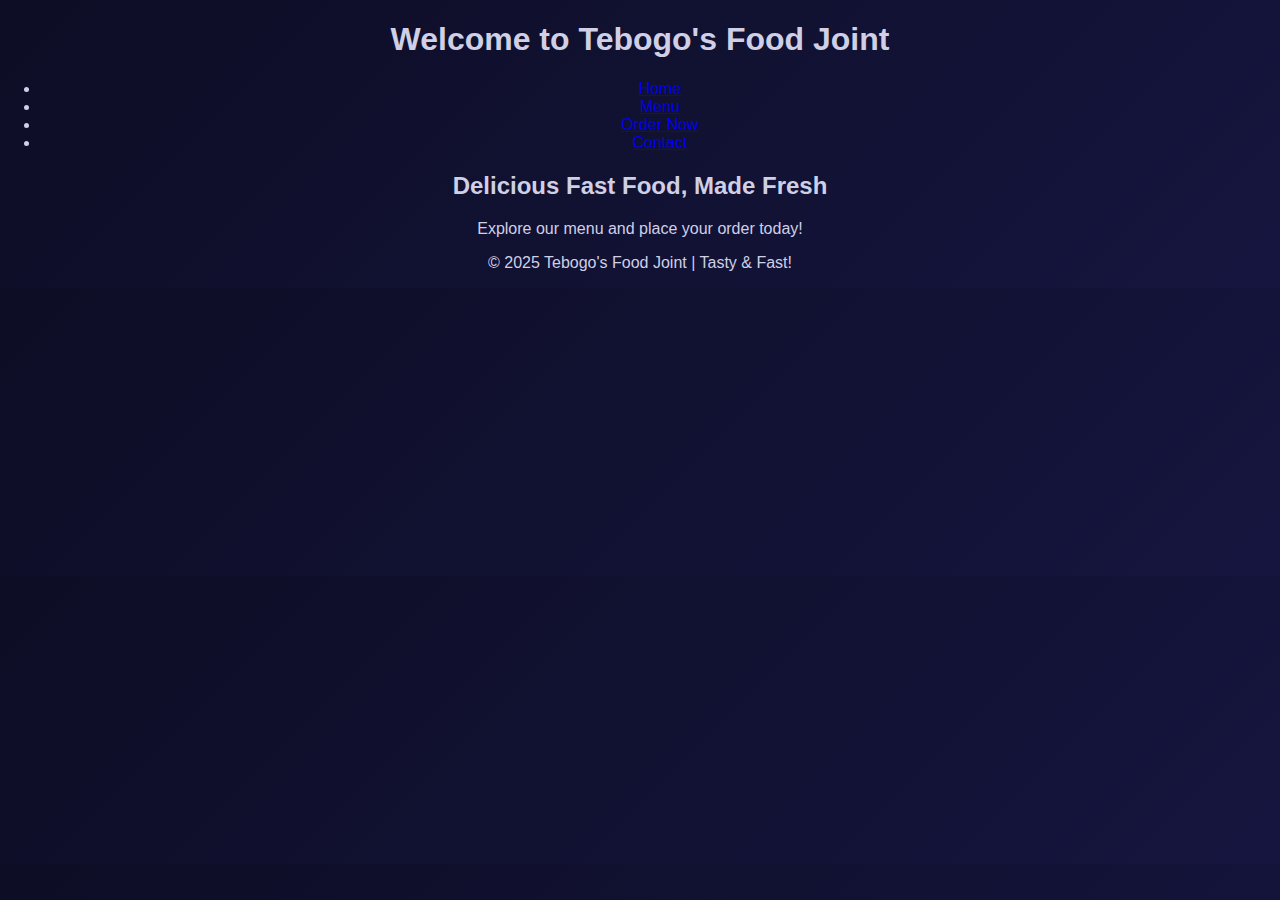
<file: index.html>
<!DOCTYPE html>
<html lang="en">
<head>
    <meta charset="UTF-8">
    <meta name="viewport" content="width=device-width, initial-scale=1.0">
    <title>Home | Tebogo's Food Joint</title>
    <link rel="stylesheet" href="styles.css">
</head>
<body>

    <header>
        <h1>Welcome to Tebogo's Food Joint</h1>
        <nav>
            <ul>
                <li><a href="index.html">Home</a></li>
                <li><a href="menu.html">Menu</a></li>
                <li><a href="order.html">Order Now</a></li>
                <li><a href="contact.html">Contact</a></li>
            </ul>
        </nav>
    </header>

    <main>
        <section>
            <h2>Delicious Fast Food, Made Fresh</h2>
            <p>Explore our menu and place your order today!</p>
        </section>
    </main>

    <footer>
        <p>&copy; 2025 Tebogo's Food Joint | Tasty & Fast!</p>
    </footer>

</body>
</html>
</file>
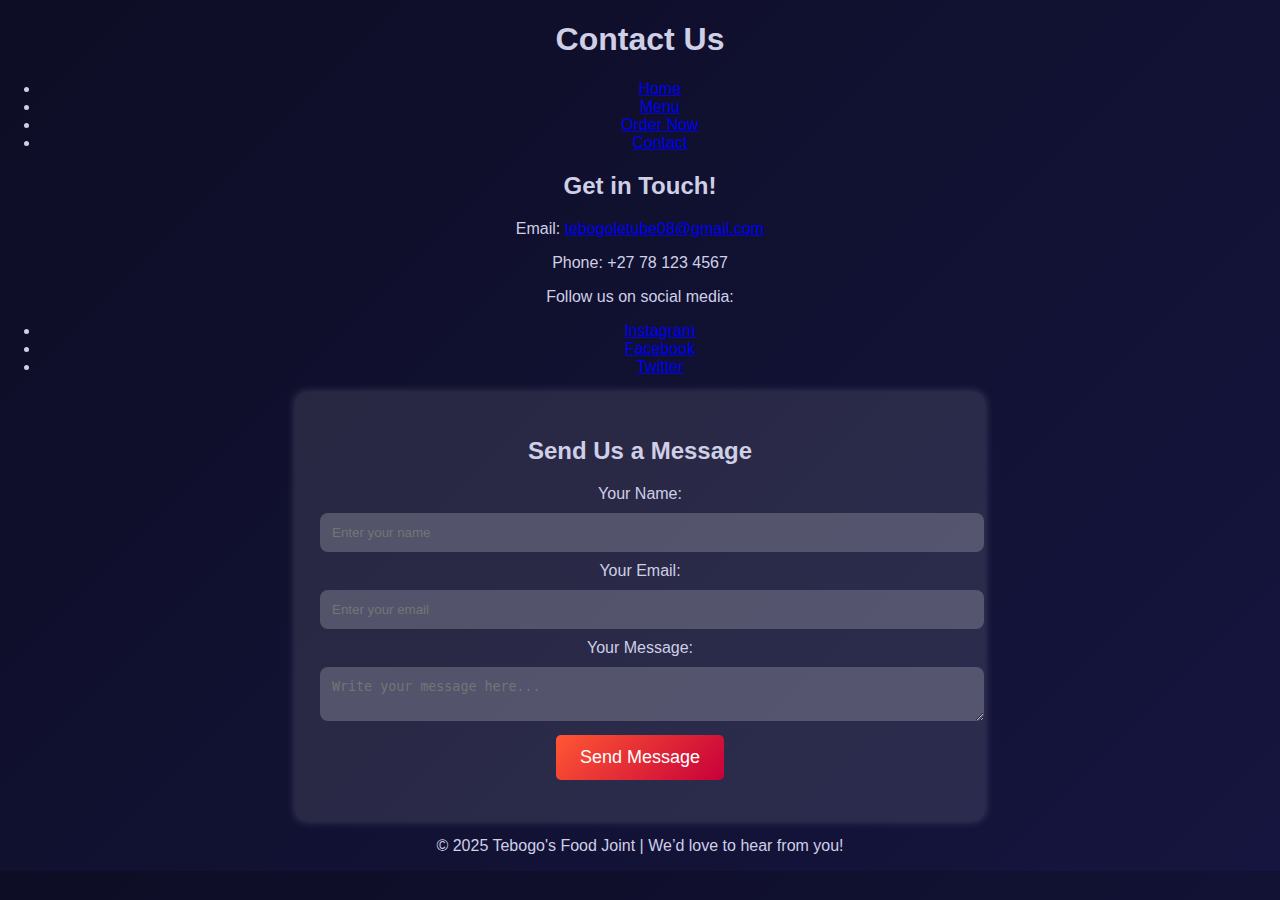
<file: contact.html>
<!DOCTYPE html>
<html lang="en">
<head>
    <meta charset="UTF-8">
    <meta name="viewport" content="width=device-width, initial-scale=1.0">
    <title>Contact Us | Tebogo's Food Joint</title>
    <link rel="stylesheet" href="styles.css">
</head>
<body>

    <header>
        <h1>Contact Us</h1>
        <nav>
            <ul>
                <li><a href="index.html">Home</a></li>
                <li><a href="menu.html">Menu</a></li>
                <li><a href="order.html">Order Now</a></li>
                <li><a href="contact.html">Contact</a></li>
            </ul>
        </nav>
    </header>

    <main>
        <section class="contact-info">
            <h2>Get in Touch!</h2>
            <p>Email: <a href="mailto:tebogoletube08@gmail.com">tebogoletube08@gmail.com</a></p>
            <p>Phone: +27 78 123 4567</p>
            <p>Follow us on social media:</p>
            <ul>
                <li><a href="https://www.instagram.com/tebogosfoodjoint" target="_blank">Instagram</a></li>
                <li><a href="https://www.facebook.com/tebogosfoodjoint" target="_blank">Facebook</a></li>
                <li><a href="https://twitter.com/tebogosfoodjoint" target="_blank">Twitter</a></li>
            </ul>
        </section>

        <section class="contact-form">
            <h2>Send Us a Message</h2>
            <form id="contactForm">
                <label for="name">Your Name:</label>
                <input type="text" id="name" placeholder="Enter your name">

                <label for="email">Your Email:</label>
                <input type="email" id="email" placeholder="Enter your email">

                <label for="message">Your Message:</label>
                <textarea id="message" placeholder="Write your message here..."></textarea>

                <button type="submit">Send Message</button>
                <p id="formStatus"></p>
            </form>
        </section>
    </main>

    <footer>
        <p>&copy; 2025 Tebogo's Food Joint | We’d love to hear from you!</p>
    </footer>

    <script src="script.js" defer></script>

</body>
</html>
</file>
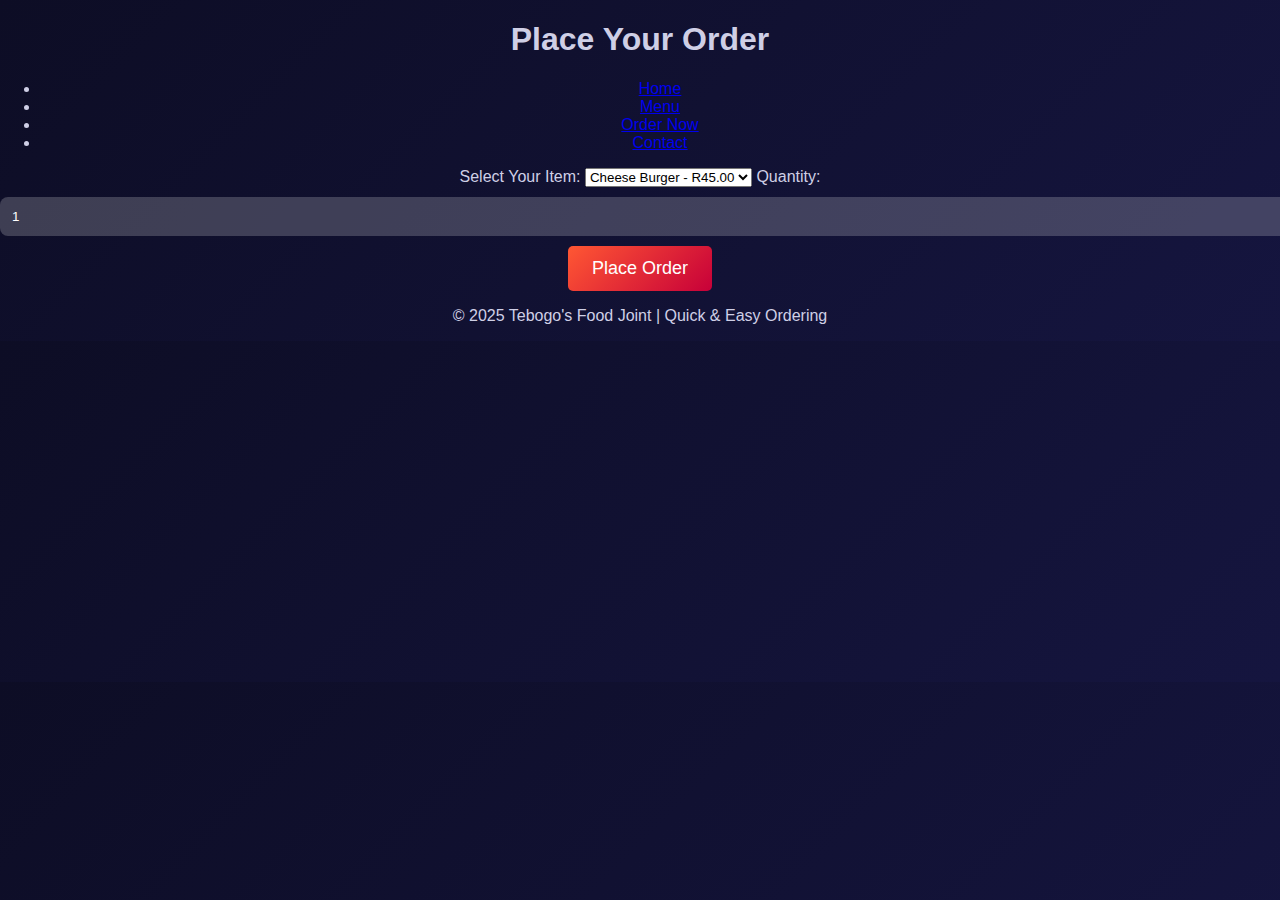
<file: order.html>
<!DOCTYPE html>
<html lang="en">
<head>
    <meta charset="UTF-8">
    <meta name="viewport" content="width=device-width, initial-scale=1.0">
    <title>Order Now | Tebogo's Food Joint</title>
    <link rel="stylesheet" href="styles.css">
</head>
<body>

    <header>
        <h1>Place Your Order</h1>
        <nav>
            <ul>
                <li><a href="index.html">Home</a></li>
                <li><a href="menu.html">Menu</a></li>
                <li><a href="order.html">Order Now</a></li>
                <li><a href="contact.html">Contact</a></li>
            </ul>
        </nav>
    </header>

    <main>
        <form id="orderForm">
            <label for="foodItem">Select Your Item:</label>
            <select id="foodItem">
                <option value="burger">Cheese Burger - R45.00</option>
                <option value="kota">Kota - R70.00</option>
                <option value="milkshake">Milkshake - R40.00</option>
            </select>

            <label for="quantity">Quantity:</label>
            <input type="number" id="quantity" min="1" value="1">

            <button type="submit">Place Order</button>
        </form>
    </main>

    <footer>
        <p>&copy; 2025 Tebogo's Food Joint | Quick & Easy Ordering</p>
    </footer>

    <script src="script.js" defer></script>

</body>
</html>
</file>
<file: styles.css>
body {
    font-family: 'Poppins', sans-serif;
    background: linear-gradient(135deg, #0d0d25, #15153f);
    color: #cfcfe6;
    text-align: center;
    margin: 0;
    padding: 0;
}

.contact-form {
    background: rgba(255, 255, 255, 0.1);
    padding: 25px;
    border-radius: 12px;
    width: 50%;
    margin: auto;
    box-shadow: 0 0 10px rgba(255,255,255,0.2);
    transition: transform 0.3s ease-in-out, box-shadow 0.3s ease-in-out;
}

.contact-form:hover {
    transform: scale(1.02);
    box-shadow: 0 0 15px rgba(255,255,255,0.4);
}

input, textarea {
    width: 100%;
    padding: 12px;
    margin: 10px 0;
    border-radius: 8px;
    border: none;
    background: rgba(255, 255, 255, 0.2);
    color: white;
    transition: box-shadow 0.3s ease-in-out, background 0.3s ease-in-out;
}

input:focus, textarea:focus {
    box-shadow: 0 0 10px rgba(255,255,255,0.5);
    background: rgba(255, 255, 255, 0.3);
}

button {
    background: linear-gradient(135deg, #ff5733, #c70039);
    color: white;
    padding: 12px 24px;
    border: none;
    font-size: 18px;
    cursor: pointer;
    border-radius: 5px;
    transition: transform 0.3s ease-in-out, box-shadow 0.4s ease-in-out;
}

button:hover {
    transform: scale(1.1);
    box-shadow: 0 0 20px rgba(255, 255, 255, 0.5);
}

@keyframes fadeGlow {
    0% { box-shadow: 0 0 10px rgba(255, 255, 255, 0.2); opacity: 1; }
    50% { box-shadow: 0 0 20px rgba(255, 255, 255, 0.6); opacity: 0.5; }
    100% { box-shadow: 0 0 10px rgba(255, 255, 255, 0.2); opacity: 1; }
}
</file>
